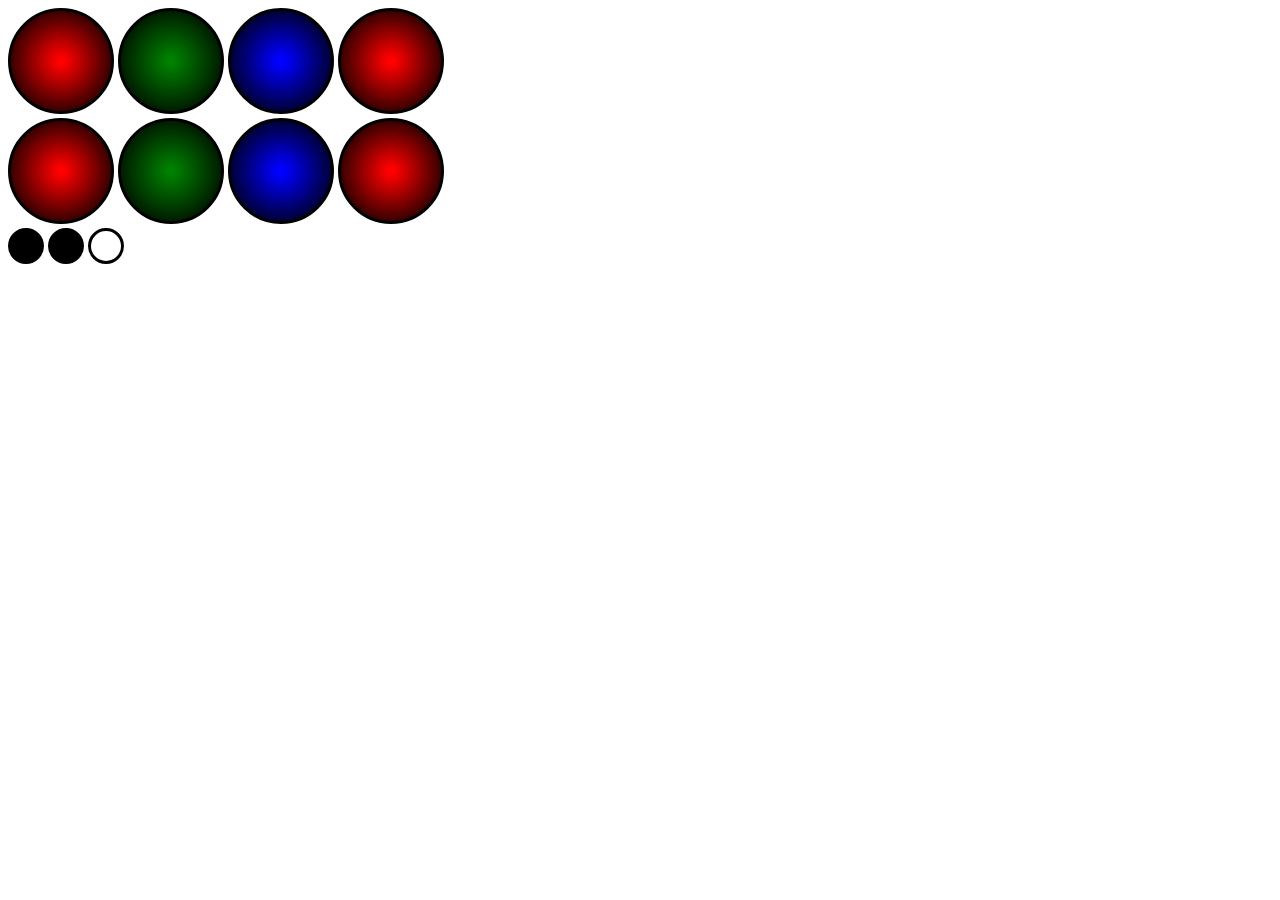
<file: src/blazor/uitest2.html>
<!DOCTYPE html>

<html>
<head>
    <meta charset="utf-8" />
    <title></title>
    <style>
        .peg {
            display: inline-block;
            border-radius: 50%;
            border: 3px solid black;
            width: 100px;
            height: 100px;
        }

        .pegKey {
            display: inline-block;
            border-radius: 50%;
            border: 3px solid black;
            width: 30px;
            height: 30px;
        }
        .red {
            background-image: radial-gradient(red 5%, black 90%);
        }
        .green {
            background-image: radial-gradient(green 5%, black 90%);
        }
        .blue {
            background-image: radial-gradient(blue 5%, black 90%);
        }
        .black {
            background-image: radial-gradient(black 5%, black 90%);
        }
        .white {
            background-image: radial-gradient(white 5%, white 90%);
        }
    </style>
    </head>
    <body>
        <!-- Codes -->

        <div class="peg red"></div>
        <div class="peg green"></div>
        <div class="peg blue"></div>
        <div class="peg red"></div>
        <br />

        <!-- Selection -->
        <div class="peg red"></div>
        <div class="peg green"></div>
        <div class="peg blue"></div>
        <div class="peg red"></div>
        <br />

        <!-- Keys -->
        <div class="pegKey black"></div>
        <div class="pegKey black"></div>
        <div class="pegKey white"></div>

    </body>
</html>
</file>
